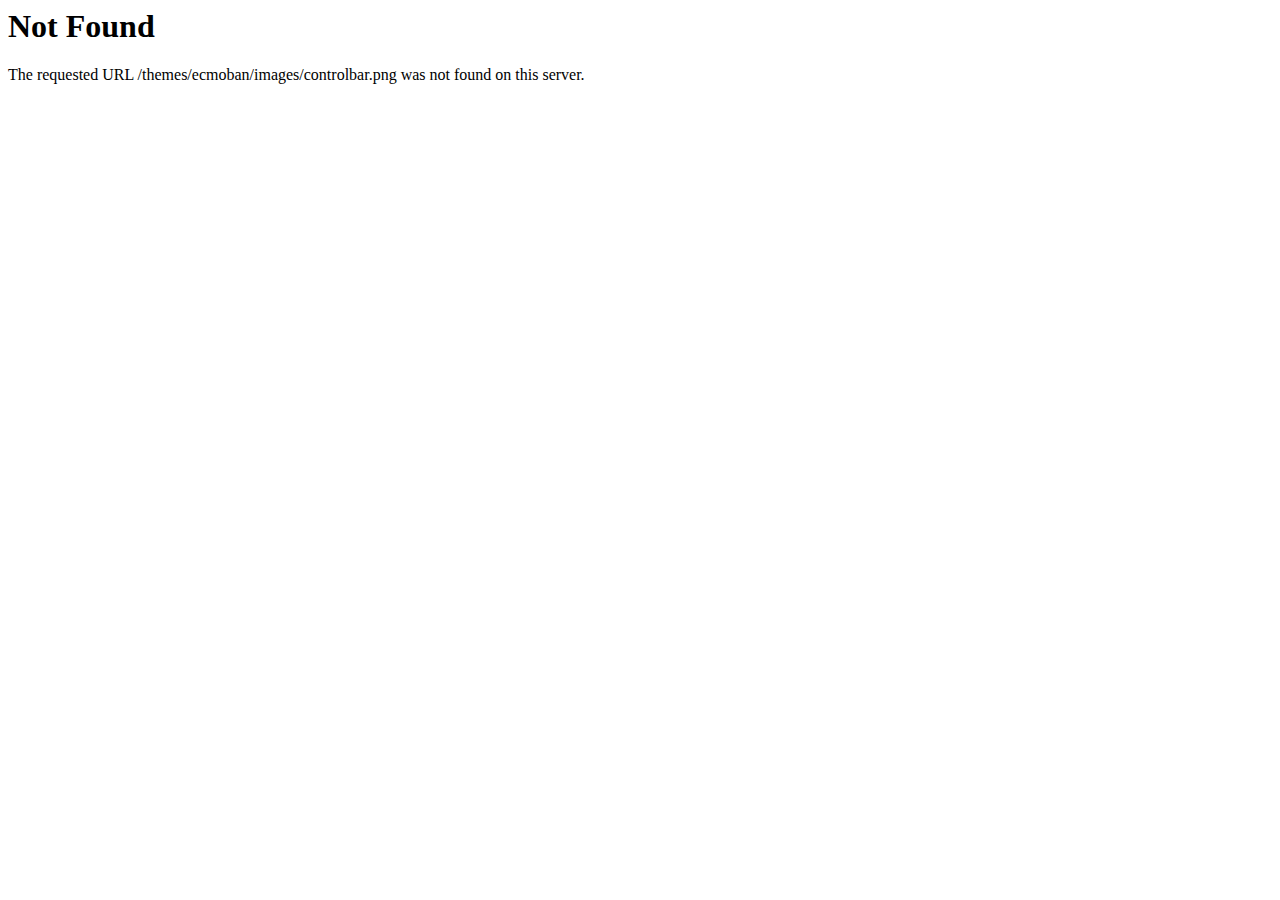
<file: Public/Home/images/controlbar.htm>
<!DOCTYPE HTML PUBLIC "-//IETF//DTD HTML 2.0//EN">
<html><head>
<title>404 Not Found</title>
</head><body>
<h1>Not Found</h1>
<p>The requested URL /themes/ecmoban/images/controlbar.png was not found on this server.</p>
</body></html>
</file>
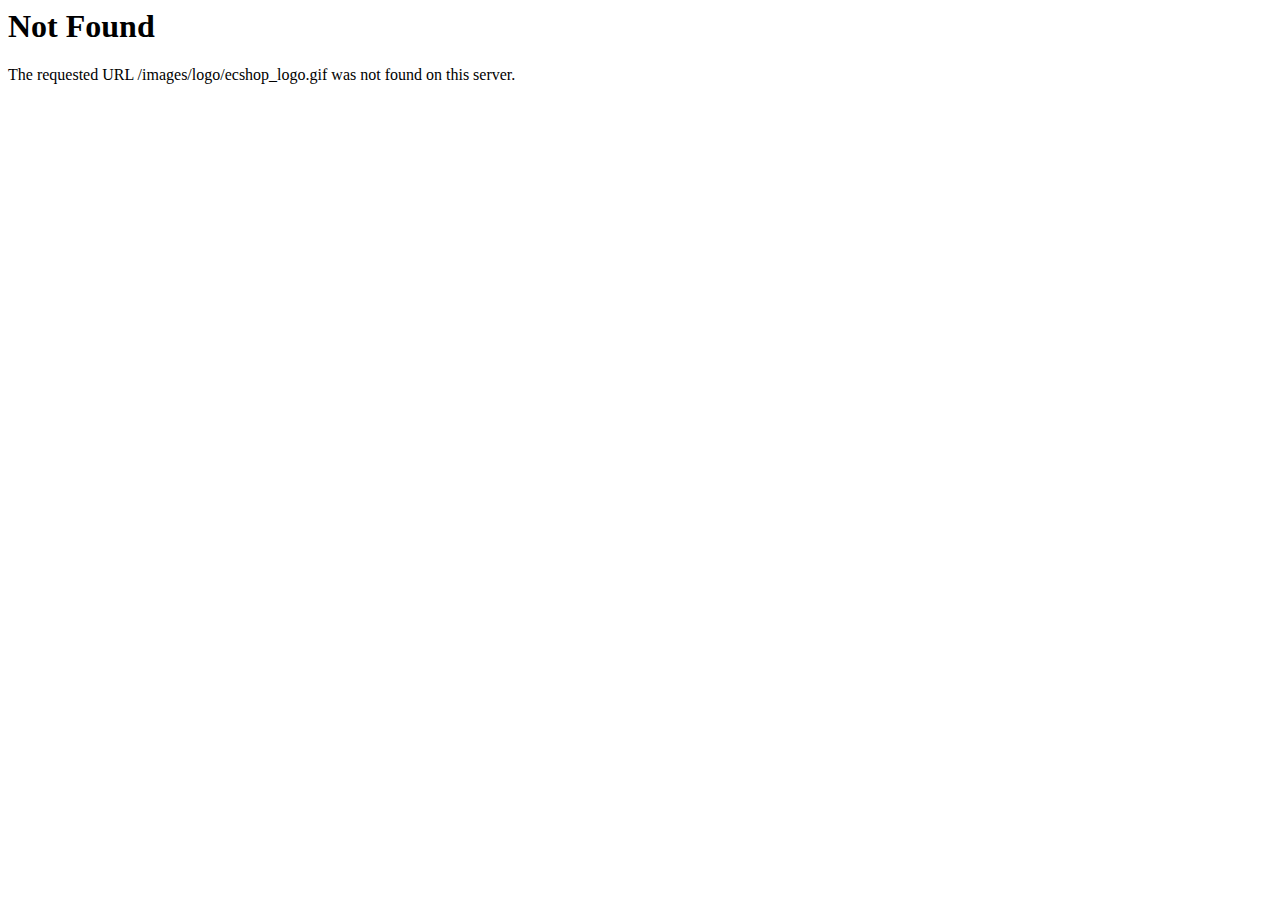
<file: Public/Home/images/ecshop_logo.htm>
<!DOCTYPE HTML PUBLIC "-//IETF//DTD HTML 2.0//EN">
<html><head>
<title>404 Not Found</title>
</head><body>
<h1>Not Found</h1>
<p>The requested URL /images/logo/ecshop_logo.gif was not found on this server.</p>
</body></html>
</file>
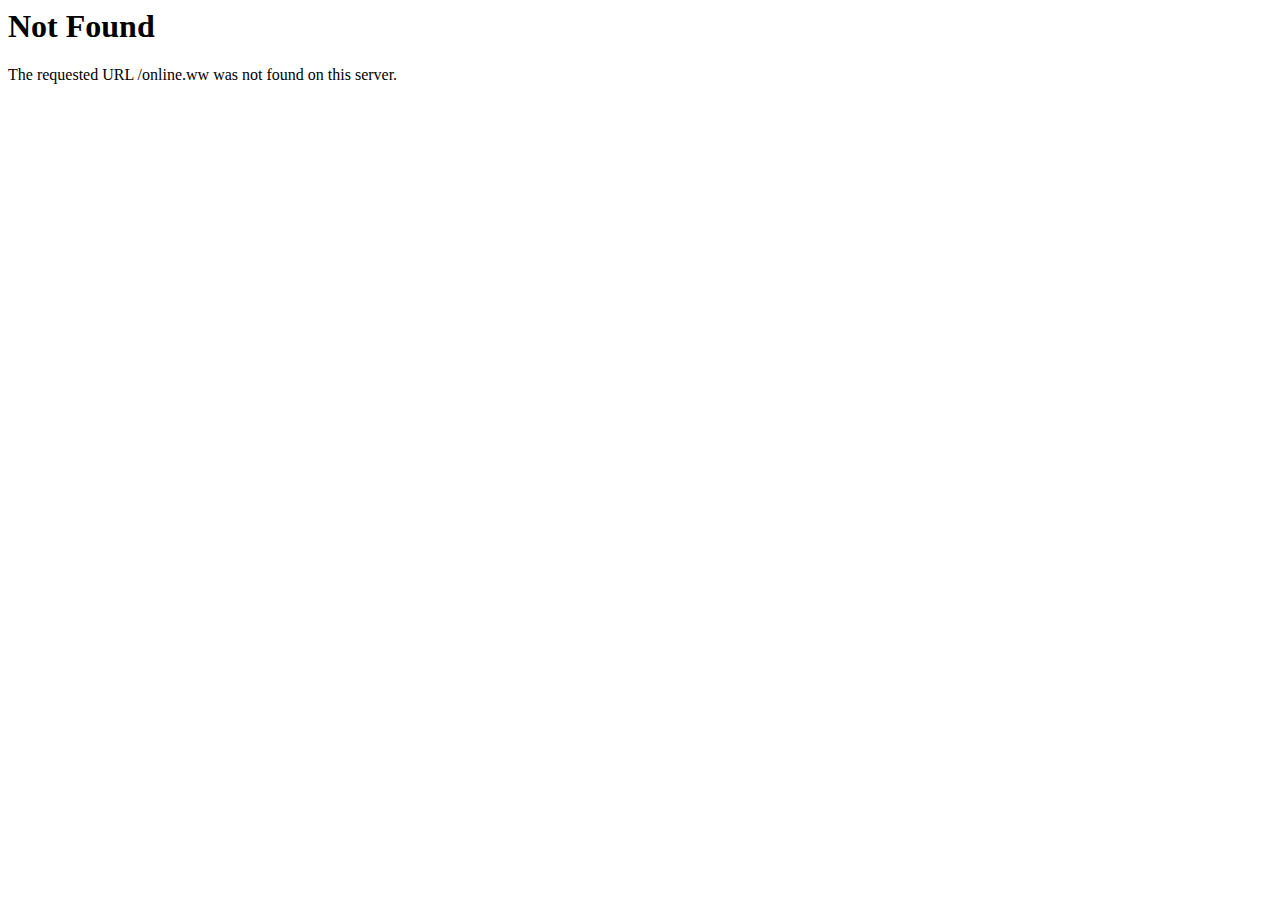
<file: Public/Home/images/online.htm>
<!DOCTYPE HTML PUBLIC "-//IETF//DTD HTML 2.0//EN">
<html><head>
<title>404 Not Found</title>
</head><body>
<h1>Not Found</h1>
<p>The requested URL /online.ww was not found on this server.</p>
</body></html>
</file>
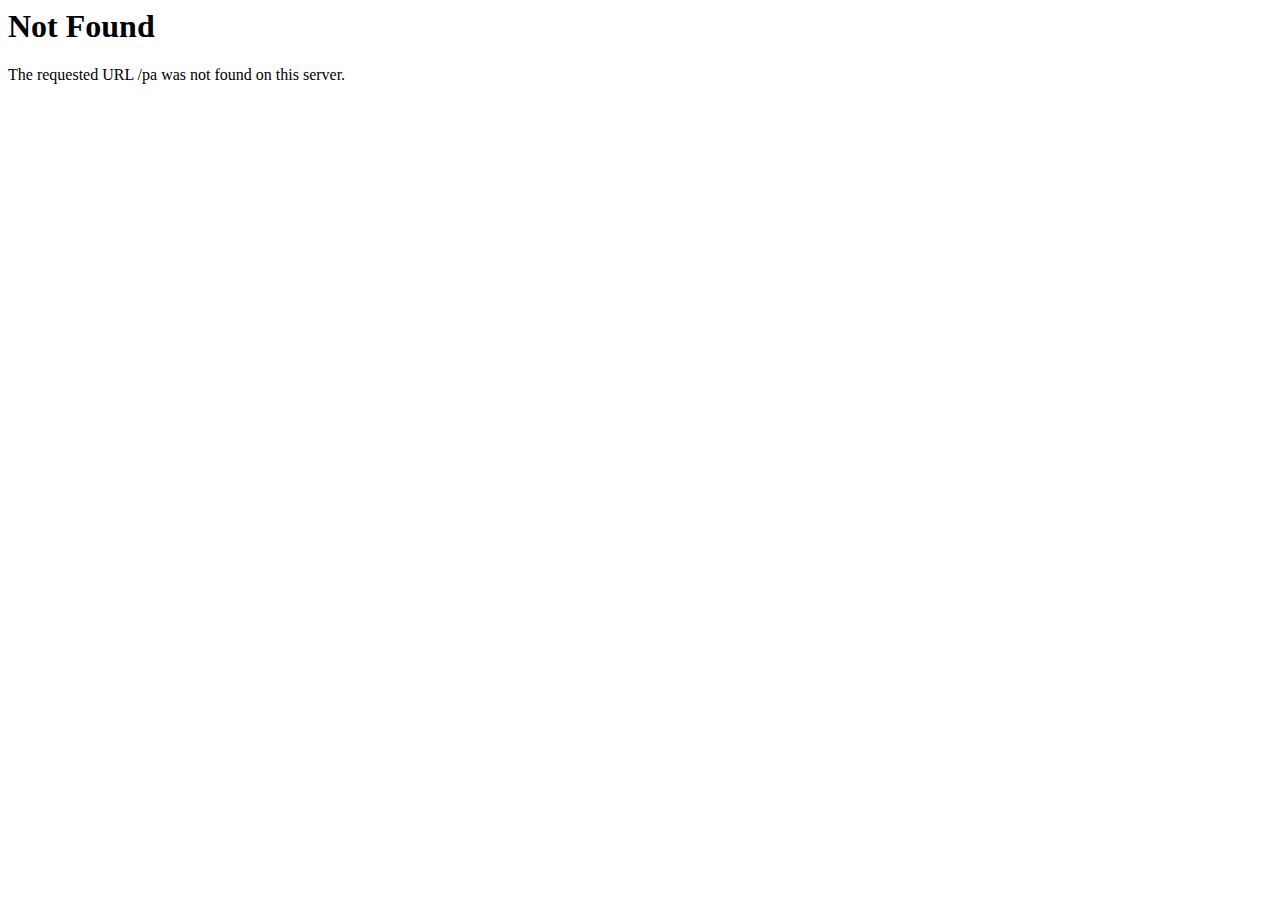
<file: Public/Home/images/pa.htm>
<!DOCTYPE HTML PUBLIC "-//IETF//DTD HTML 2.0//EN">
<html><head>
<title>404 Not Found</title>
</head><body>
<h1>Not Found</h1>
<p>The requested URL /pa was not found on this server.</p>
</body></html>
</file>
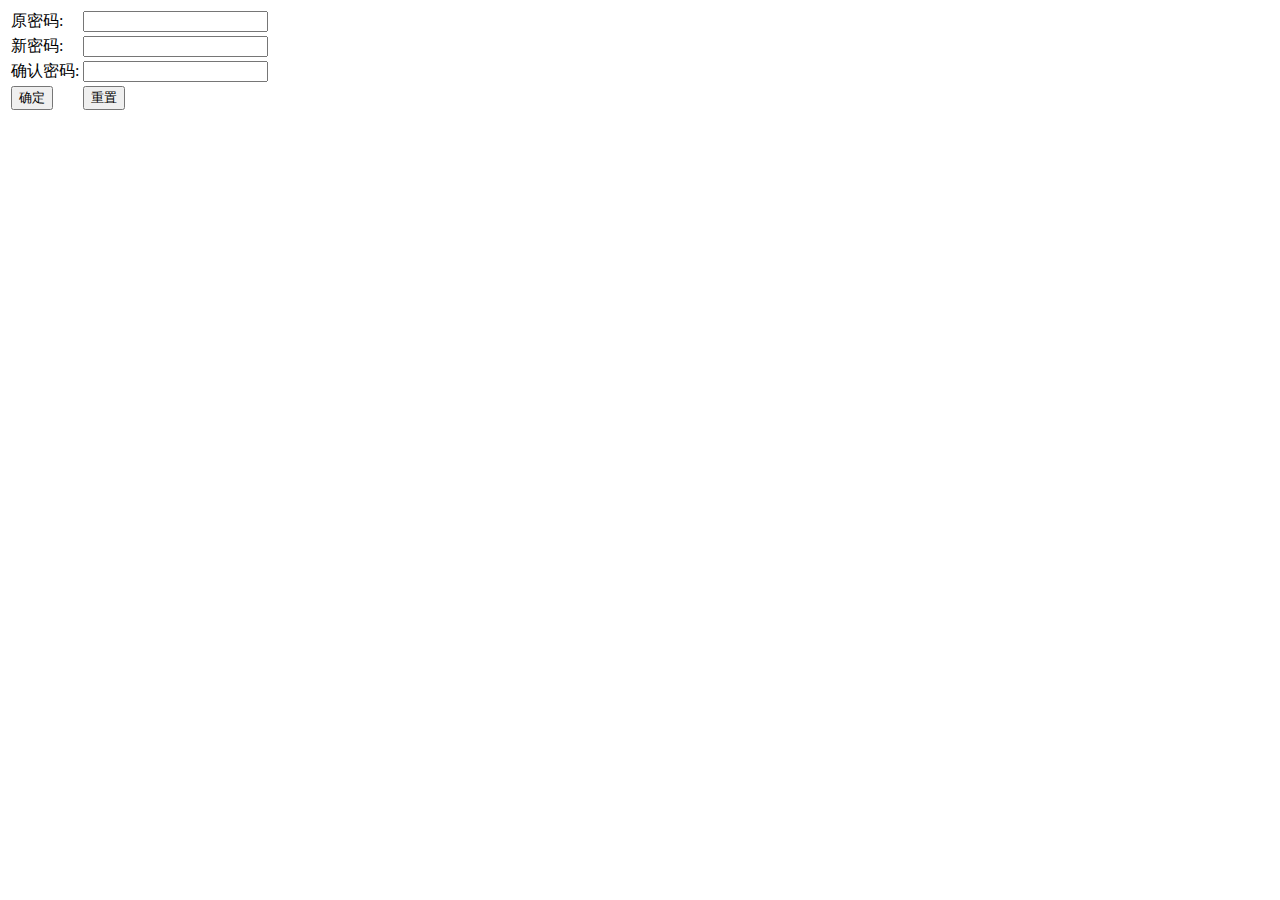
<file: Application/View/Admin/AdminManager/modify.html>
<!DOCTYPE html>
<html>
    <head>
        <title>修改信息</title>
        <meta charset="UTF-8">
        <meta name="viewport" content="width=device-width">
    </head>
    <body>
        <form action="index.php?p=Admin&c=AdminManager&a=modify" method="post">
            <table>
                <tr>
                    <td>原密码:</td>
                    <td>
                        <input type="text" name="prePwd" />
                    </td>
                </tr>
                <tr>
                    <td>新密码:</td>
                    <td>
                        <input type="password" name="newPwd" />
                    </td>
                </tr>
                 <tr>
                    <td>确认密码:</td>
                    <td>
                        <input type="password" name="confirmPwd" />
                    </td>
                    <td>
                          <input type="hidden" name="id" value="123" />
                    </td>
                </tr>
              
                <tr>
                    <td><input  type="submit"  value="确定" /></td>
                    <td><input  type="reset" value="重置" /></td>
                </tr>
            </table>
        </form>
    </body>
</html>
</file>
